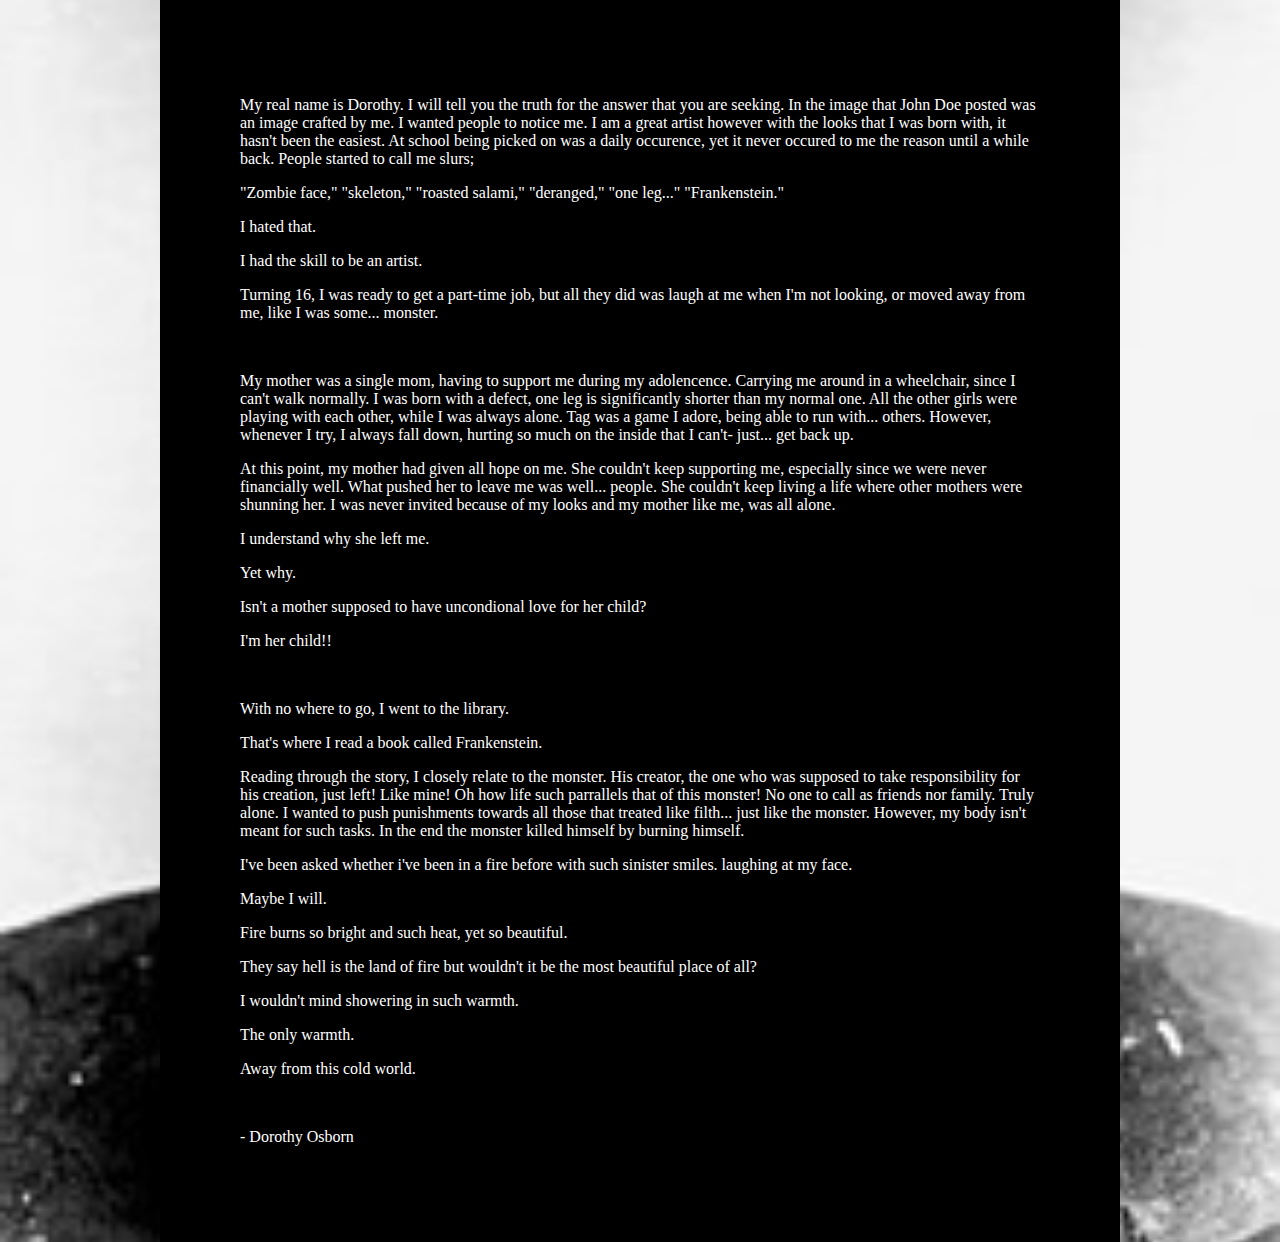
<file: index1.html>
<!DOCTYPE html>
<html lang="en">
<head>
    <meta charset="UTF-8">
    <meta name="viewport" content="width=device-width, initial-scale=1.0">
    <title>Truth</title>
    <link rel="stylesheet" href="style1.css">

</head>
<body>


    <p>My real name is Dorothy. I will tell you the truth for the answer that you are seeking. In the image that John Doe posted was an image crafted by me. I wanted people to notice me. I am a great artist however with the looks that I was born with, it hasn't been the easiest. At school being picked on was a daily occurence, yet it never occured to me the reason until a while back. People started to call me slurs; </p>
        <p>"Zombie face," "skeleton," "roasted salami," "deranged," "one leg..." "Frankenstein."</p>
    <p>I hated that.</p>
    <p>I had the skill to be an artist.</p>
    <p>Turning 16, I was ready to get a part-time job, but all they did was laugh at me when I'm not looking, or moved away from me, like I was some... monster.</p>
    <br>
    <p>My mother was a single mom, having to support me during my adolencence. Carrying me around in a wheelchair, since I can't walk normally. I was born with a defect, one leg is significantly shorter than my normal one. All the other girls were playing with each other, while I was always alone. Tag was a game I adore, being able to run with... others. However, whenever I try, I always fall down, hurting so much on the inside that I can't- just... get back up.</p>
    <p>At this point, my mother had given all hope on me. She couldn't keep supporting me, especially since we were never financially well. What pushed her to leave me was well... people. She couldn't keep living a life where other mothers were shunning her. I was never invited because of my looks and my mother like me, was all alone.</p>
    <p>I understand why she left me.</p>
    <p>Yet why.</p>
    <p>Isn't a mother supposed to have uncondional love for her child?</p>
    <p>I'm her child!!</p>
    <br>
    <p>With no where to go, I went to the library.</p>
    <p>That's where I read a book called Frankenstein.</p>
    <p>Reading through the story, I closely relate to the monster. His creator, the one who was supposed to take responsibility for his creation, just left! Like mine! Oh how life such parrallels that of this monster! No one to call as friends nor family. Truly alone. I wanted to push punishments towards all those that treated like filth... just like the monster. However, my body isn't meant for such tasks. In the end the monster killed himself by burning himself.</p>
    <p>I've been asked whether i've been in a fire before with such sinister smiles. laughing at my face.</p>
    <p>Maybe I will.</p>
    <p>Fire burns so bright and such heat, yet so beautiful. </p>
    <p>They say hell is the land of fire but wouldn't it be the most beautiful place of all?</p>
    <p>I wouldn't mind showering in such warmth.</p>
    <p>The only warmth.</p>
    <p>Away from this cold world.</p>
    <br>
    <p>- Dorothy Osborn</p>
    
</body>
</html>
</file>
<file: style1.css>
body {
    width: 800px;
    background-color: black;
    color: white;
    margin: auto;
    padding: 80px 80px;
}

html {
    background: url(img/frank.jpg) no-repeat center fixed;
    background-size: cover;
}

h1 {
    text-align: center;
}

br {
    color : red;
    border : 1px solid green;
    margin-bottom : 5px;
}
</file>
